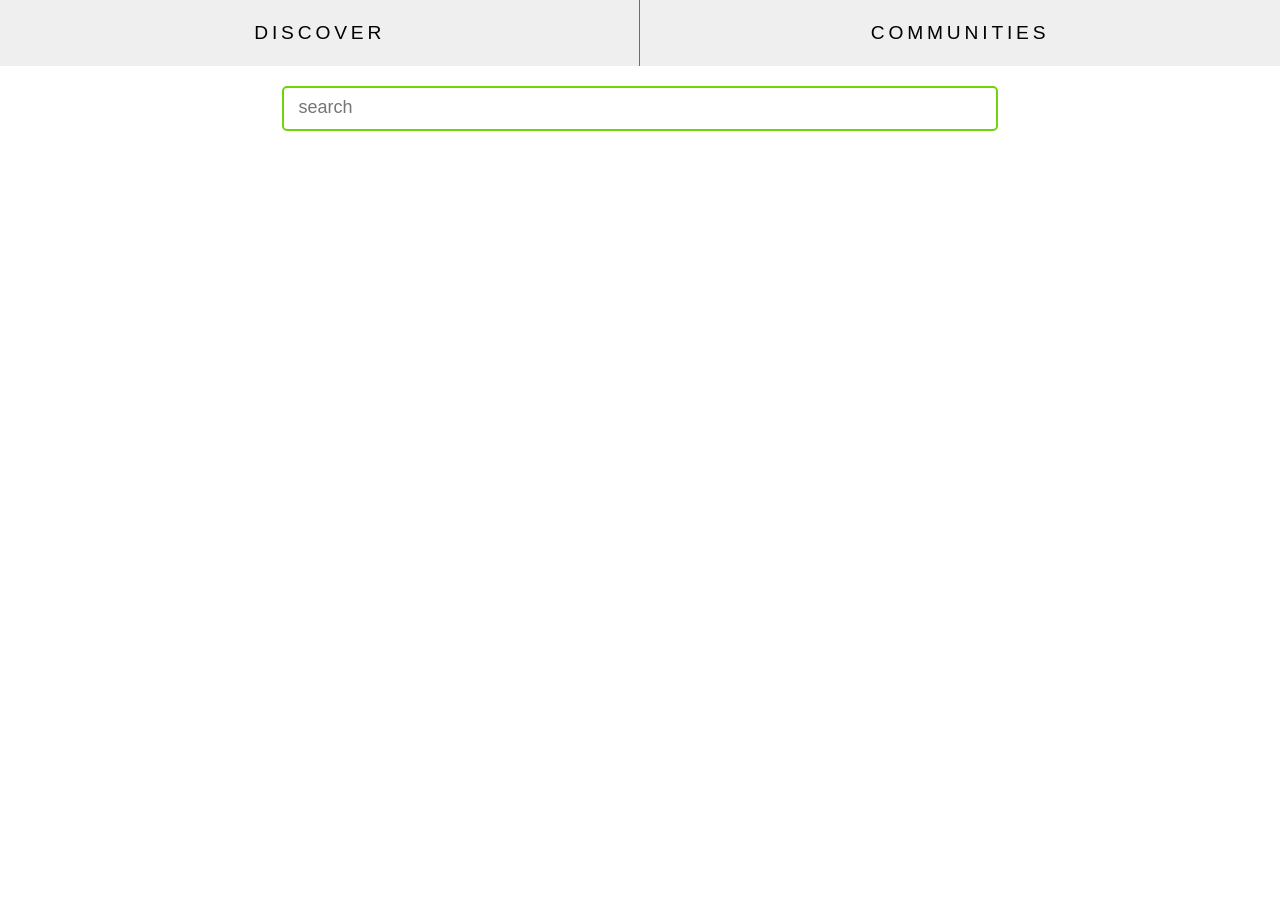
<file: index.html>
<!DOCTYPE html>
<html lang="en">
<head>
    <meta charset="UTF-8">
    <meta name="viewport" content="width=device-width, initial-scale=1.0">
    <meta http-equiv="X-UA-Compatible" content="ie=edge">
    <title>Document</title>
    <link rel="stylesheet" type="text/css" href="css/activity.css" media="handheld, screen">
</head>
<body>
    
    <div id="navbar" class="hide">	
        <div>
            <span id="spanleft"> <button>Discover</button> </span>
            <span id="spancenter"></span>
            <span id="spanright"> <button>Communities</button> </span>
        </div>
    </div>

    <div id="big-div">
           <p id="showScroll"></p>
    </div>
    
    <div id="searchbar-div">
        <input type="" name="" id="stuff" placeholder="search">
        <i class="fas fa-search" for="stuff"></i>
    </div>
    
    
    <div id="dropdown-div" class="hide">
        <p>hot</p>
        <p>recent</p>
        <p>for you</p>
        <p>tags</p>
        <p>tags</p>
        <p>tags</p>
        <p>tags</p>
        <p>tags</p>
        <p>tags</p>
        <p>tags</p>
        <p>tags</p>
        <p>tags</p>
        <p>tags</p>
        <p>tags</p>
        <p>tags</p>
        <p>tags</p>
        <p>tags</p>
        <p>tags</p>
        <p>tags</p>
        <p>tags</p>
        <p>tags</p>
        <p>tags</p>
    </div>
    
    
</body>
<script src="js/activity.js"></script>
</html>
</file>
<file: css/activity.css>
body {
    margin: 0;
}

#navbar {
    display: flex;
    flex-flow: row wrap;
    justify-content: space-between;
	width: 100%;
	background-color: rgb(97, 113, 122);
	position: relative;
	left: 0;
	top: 0;
	padding: 8px 0;
	/* border-bottom: 0.5px solid gray; */
    height: 50px;
    /* border: 2px dashed black; */
}

#navbar span {
    /* border: 2px dashed black; */
    height: 100%;
    top: 0;
}

#spanleft {
    height: fit-content;
    width: 49.95%;
    text-align: center;
    float: left;
    position: absolute;
    left: 0;
}
/* 
#spancenter [
    width: 0.1%;
    height: 70%
] */

#spanright {
    height: fit-content;
    width: 49.99%;
    text-align: center;
    float: right;
    position: absolute;
    right: 0;
}

button {
    font-size: larger;
    text-transform: uppercase;
    letter-spacing: 0.2em;
    height: 100%;
    width: 100%;
    border: none;
}

button:hover {
    background-color: rgb(97, 113, 122);   
}

button:focus {
    outline: none;
}



#stuff {
    width: 100%;
    padding: 15px;
    border-radius: 5px;
    border: 2px solid #71d407;
    /* box-sizing: content-box; */
}

#stuff:focus {
    outline: none;
}

#stuff::placeholder {
    font-size: 18px;
}

#searchbar-div {
    margin: 0 22%;
    margin-top: 20px;
    display: flex;
	justify-content: center;
	/* border: 0.1px dashed black; */
    width: 56%;
    height: 45px;
	max-inline-size: 100%;
	min-inline-size: 40%;
	/* float: right; */
	position: relative;
}

#search-bar i {
	position: absolute;
	font-size: 20px;
	right: calc(98% - 1.5em);
	/*transform: translateY(-50%);*/
	top: calc(50% - 0.5em);/*  Keep icon in center of input, regardless of the input height */
}

#big-div {
    position: absolute;
    left: 0;
    height: 700px;
    width: 100%;
    /* border: 0.1px dashed black; */
    margin: 5px 0;
}

#big-div p {
    margin: 400px;
}

.hide {
    display: none;
}

#dropdown-div {
    z-index: 1;
    background-color: #f5f5f5;
    margin: 5px 22%;
    width: 56%-8px;
    height: 300px;
    /* display: flex; */
    /* flex-flow: column wrap; */
    justify-content: center;
    position: relative;
    /* border: 0.1px solid black; */
    overflow-y: scroll;
    scroll-behavior: smooth;
    /* padding: 3px; */
}

#dropdown-div::-webkit-scrollbar {
    width: 8px;
}

#dropdown-div::-webkit-scrollbar-track {
    background: #f1f1f2;
}

#dropdown-div::-webkit-scrollbar-thumb {
    line-height: 8px;
    border-radius: 15px;
    background: #888;
}

#dropdown-div::-webkit-scrollbar-thumb:hover {
    background: #555;
}

#dropdown-div p {
    margin: 5px 15px;
    height: 30px;
}
</file>
